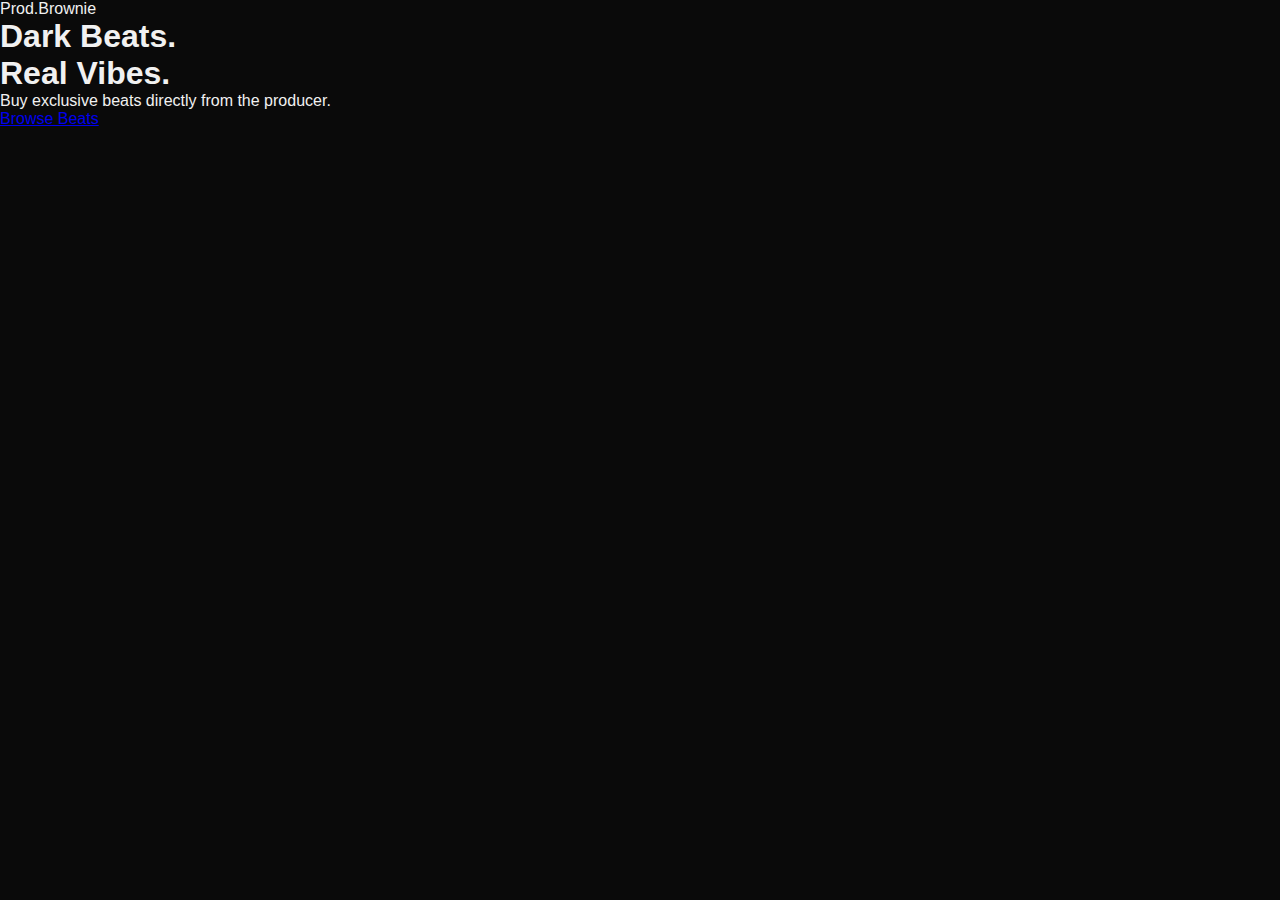
<file: index.html>
<!DOCTYPE html>
<html lang="en">
<head>
  <meta charset="UTF-8">
  <title>Prod.Brownie</title>

  <!-- Google Font -->
  <link href="https://fonts.googleapis.com/css2?family=Orbitron:wght@400;600&display=swap" rel="stylesheet">

  <!-- CSS -->
  <link rel="stylesheet" href="css/style.css">
</head>

<body>

  <nav class="navbar">
    <div class="logo">Prod.Brownie</div>
    <div class="menu">
      <a href="#">Home</a>
      <a href="#">Beats</a>
      <a href="#">Contact</a>
    </div>
  </nav>

  <section class="hero">
    <h1>Dark Beats.<br>Real Vibes.</h1>
    <p>Buy exclusive beats directly from the producer.</p>
    <a class="btn" href="#">Browse Beats</a>
  </section>

</body>
</html>
</file>
<file: css/style.css>
/* =========================
   RESET
========================= */
* {
  margin: 0;
  padding: 0;
  box-sizing: border-box;
}

/* =========================
   VARIÁVEIS
========================= */
:root {
  --bg-dark: #0a0a0a;
  --bg-card: #0f0f0f;
  --roxo: #7a00ff;
  --roxo-hover: #a855f7;
  --texto: #f1f1f1;
  --cinza: #999;
}

/* =========================
   BODY GERAL
========================= */
body {
  background: var(--bg-dark);
  color: var(--texto);
  font-family: Arial, Helvetica, sans-serif;
  min-height: 100vh;
}

/* =========================
   TOPO / HEADER
========================= */
.topo {
  padding: 40px 20px;
  text-align: center;
  border-bottom: 1px solid #222;
}

.topo h1 {
  font-size: 2.5rem;
  letter-spacing: 2px;
}

/* =========================
   MENU (HAMBURGUER)
========================= */
.menu-btn {
  position: fixed;
  top: 20px;
  right: 20px;
  font-size: 28px;
  cursor: pointer;
  z-index: 1001;
}

.menu {
  position: fixed;
  top: 0;
  right: -100%;
  width: 100%;
  height: 100vh;
  background: #000;
  display: flex;
  flex-direction: column;
  justify-content: center;
  align-items: center;
  gap: 30px;
  transition: 0.4s;
  z-index: 1000;
}

.menu a {
  color: #fff;
  font-size: 2rem;
  text-decoration: none;
  transition: 0.3s;
}

.menu a:hover {
  color: var(--roxo);
}

.menu.active {
  right: 0;
}

/* =========================
   SEÇÃO BEATS
========================= */
.beats-container {
  display: grid;
  grid-template-columns: repeat(auto-fit, minmax(260px, 1fr));
  gap: 30px;
  padding: 50px 30px;
}

.beat-card {
  background: var(--bg-card);
  border: 1px solid #222;
  padding: 25px;
  border-radius: 14px;
  text-align: center;
  box-shadow: 0 0 20px rgba(0,0,0,0.7);
  transition: 0.3s;
}

.beat-card:hover {
  transform: translateY(-5px);
  box-shadow: 0 0 30px rgba(122,0,255,0.4);
}

.beat-card h2 {
  margin-bottom: 15px;
  font-size: 1.3rem;
  letter-spacing: 1px;
}

.beat-card audio {
  width: 100%;
  margin-bottom: 18px;
}

/* =========================
   BOTÃO COMPRAR
========================= */
.buy-btn {
  display: inline-block;
  padding: 12px 25px;
  background: var(--roxo);
  color: #fff;
  text-decoration: none;
  border-radius: 30px;
  font-size: 0.95rem;
  transition: 0.3s;
}

.buy-btn:hover {
  background: var(--roxo-hover);
  box-shadow: 0 0 15px var(--roxo-hover);
}

/* =========================
   CONTATO
========================= */
.contato {
  padding: 60px 20px;
  text-align: center;
}

.contato p {
  margin-top: 15px;
  color: var(--cinza);
}

/* =========================
   FOOTER
========================= */
footer {
  text-align: center;
  padding: 25px;
  border-top: 1px solid #222;
  font-size: 0.8rem;
  color: var(--cinza);
}
</file>
